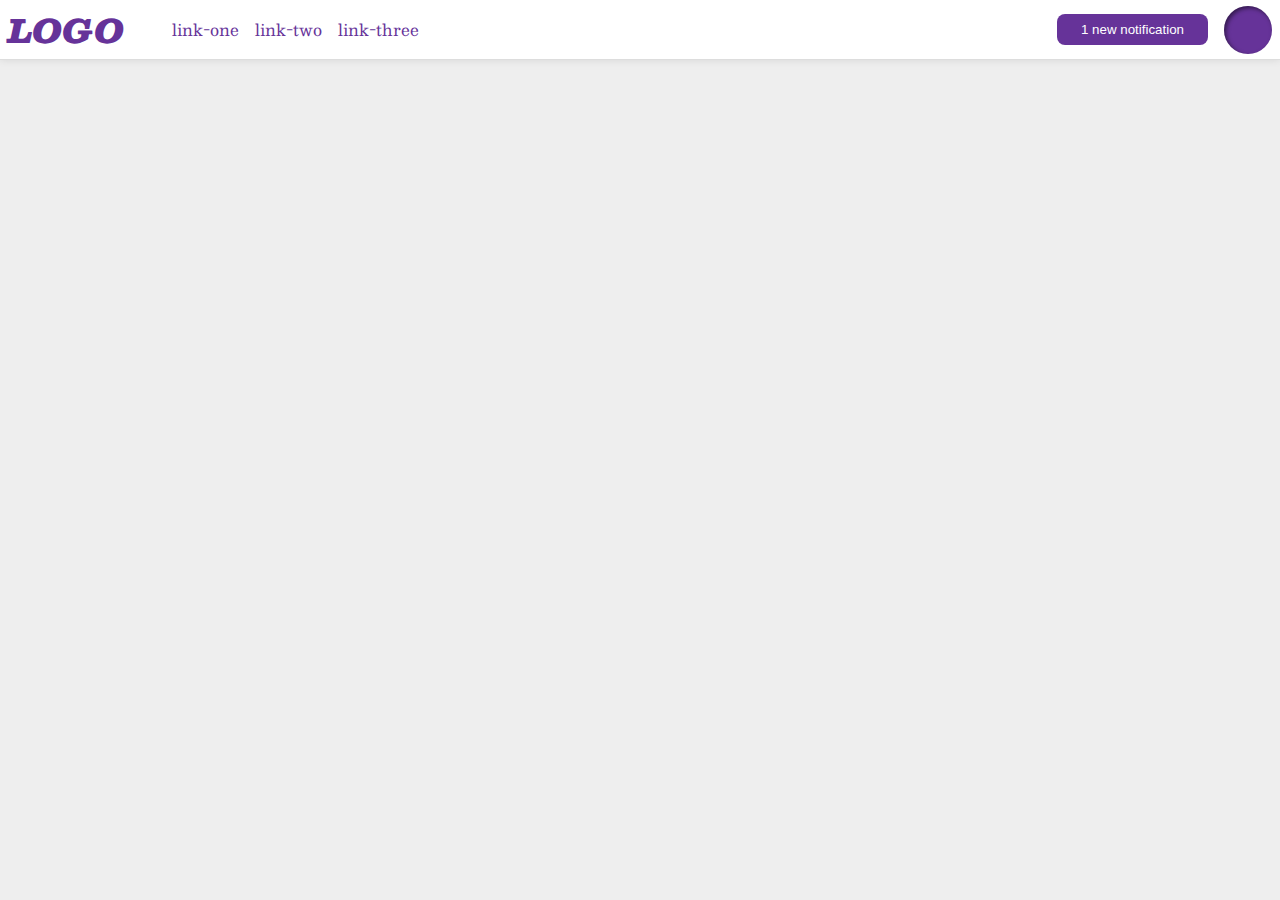
<file: flex/03-flex-header-2/index.html>
<!DOCTYPE html>
<html lang="en">

<head>
  <meta charset="UTF-8">
  <meta http-equiv="X-UA-Compatible" content="IE=edge">
  <meta name="viewport" content="width=device-width, initial-scale=1.0">
  <title>Flex Header 2</title>
  <link rel="stylesheet" href="style.css">
</head>

<body>
  <div class="header">
    <div class="left">
      <div class="logo">
        LOGO
      </div>
      <ul class="links">
        <li><a href="google.com">link-one</a></li>
        <li><a href="google.com">link-two</a></li>
        <li><a href="google.com">link-three</a></li>
      </ul>
    </div>
    <div class="right">
      <button class="notifications">
        1 new notification
      </button>
      <div class="profile-image"></div>
    </div>
  </div>
</body>

</html>
</file>
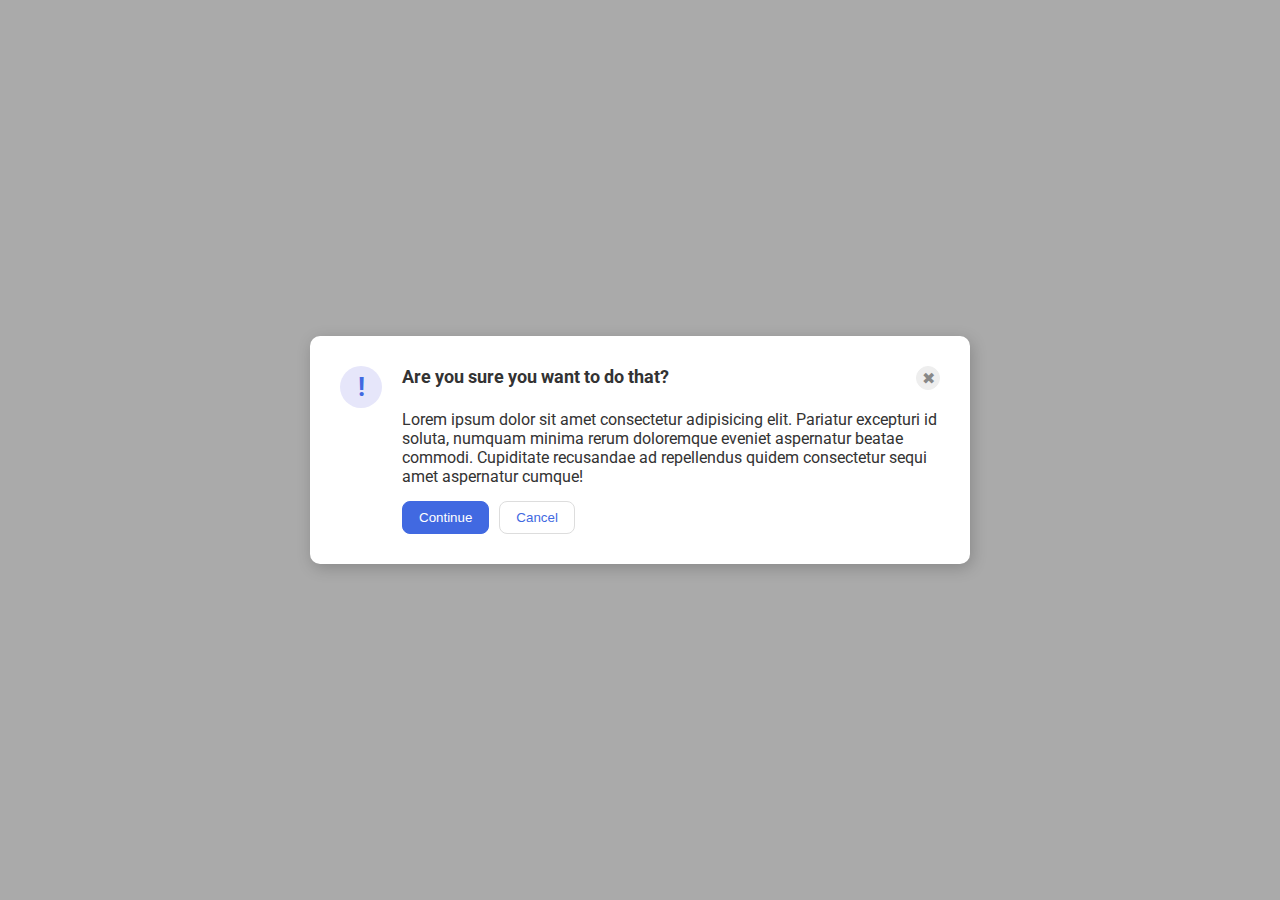
<file: flex/05-flex-modal/index.html>
<!DOCTYPE html>
<html lang="en">

<head>
  <meta charset="UTF-8">
  <meta http-equiv="X-UA-Compatible" content="IE=edge">
  <meta name="viewport" content="width=device-width, initial-scale=1.0">
  <link rel="stylesheet" href="style.css">
  <title>Modal</title>
</head>

<body>
  <div class="modal">
    <div class="icon">!</div>
    <div class="contents">
    <div class="header">Are you sure you want to do that?
      <button class="close-button">✖</button>
    </div>
    <div class="text">Lorem ipsum dolor sit amet consectetur adipisicing elit. Pariatur excepturi id soluta, numquam
      minima rerum doloremque eveniet aspernatur beatae commodi. Cupiditate recusandae ad repellendus quidem consectetur
      sequi amet aspernatur cumque!</div>
    <div class="buttons">
      <button class="continue">Continue</button>
      <button class="cancel">Cancel</button>
    </div></div>
  </div>
</body>

</html>
</file>
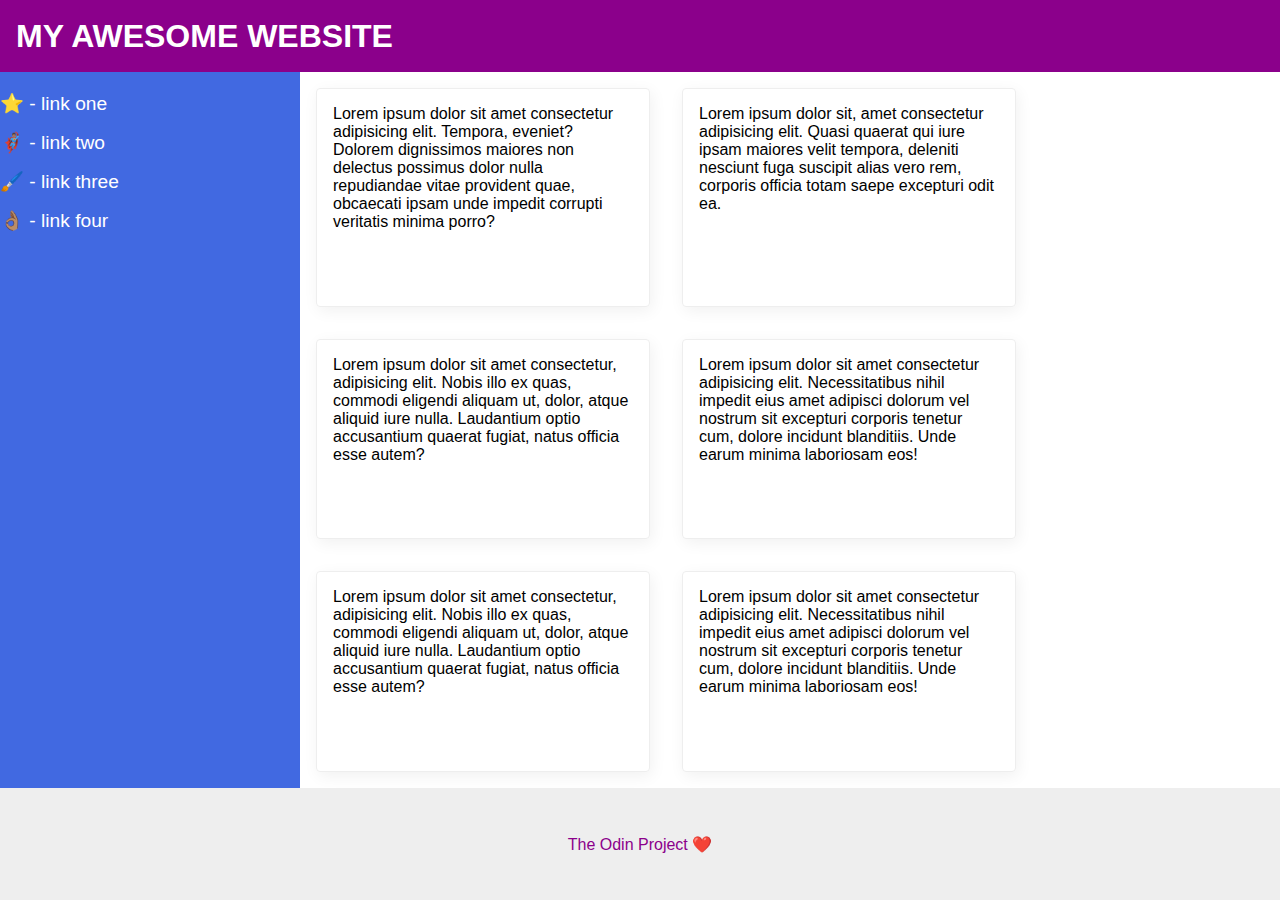
<file: flex/07-flex-layout-2/index.html>
<!DOCTYPE html>
<html lang="en">

<head>
  <meta charset="UTF-8">
  <meta http-equiv="X-UA-Compatible" content="IE=edge">
  <meta name="viewport" content="width=device-width, initial-scale=1.0">
  <title>The Holy Grail</title>
  <link rel="stylesheet" href="style.css">
</head>

<body>
  <div class="header">
    MY AWESOME WEBSITE
  </div>
  <div class="content">

  <div class="sidebar">
    <ul>
      <li><a href="#">⭐ - link one</a></li>
      <li><a href="#">🦸🏽‍♂️ - link two</a></li>
      <li><a href="#">🖌️ - link three</a></li>
      <li><a href="#">👌🏽 - link four</a></li>
    </ul>
  </div>

  <div class="cardstack">
    <div class="card">Lorem ipsum dolor sit amet consectetur adipisicing elit. Tempora, eveniet? Dolorem dignissimos
      maiores non delectus possimus dolor nulla repudiandae vitae provident quae, obcaecati ipsam unde impedit corrupti
      veritatis minima porro?</div>
    <div class="card">Lorem ipsum dolor sit, amet consectetur adipisicing elit. Quasi quaerat qui iure ipsam maiores
      velit tempora, deleniti nesciunt fuga suscipit alias vero rem, corporis officia totam saepe excepturi odit ea.
    </div>
    <div class="card">Lorem ipsum dolor sit amet consectetur, adipisicing elit. Nobis illo ex quas, commodi eligendi
      aliquam ut, dolor, atque aliquid iure nulla. Laudantium optio accusantium quaerat fugiat, natus officia esse
      autem?</div>
    <div class="card">Lorem ipsum dolor sit amet consectetur adipisicing elit. Necessitatibus nihil impedit eius amet
      adipisci dolorum vel nostrum sit excepturi corporis tenetur cum, dolore incidunt blanditiis. Unde earum minima
      laboriosam eos!</div>
    <div class="card">Lorem ipsum dolor sit amet consectetur, adipisicing elit. Nobis illo ex quas, commodi eligendi
      aliquam ut, dolor, atque aliquid iure nulla. Laudantium optio accusantium quaerat fugiat, natus officia esse
      autem?</div>
    <div class="card">Lorem ipsum dolor sit amet consectetur adipisicing elit. Necessitatibus nihil impedit eius amet
      adipisci dolorum vel nostrum sit excepturi corporis tenetur cum, dolore incidunt blanditiis. Unde earum minima
      laboriosam eos!</div>
  </div></div>
  <div class="footer">
    The Odin Project ❤️
  </div>
</body>

</html>
</file>
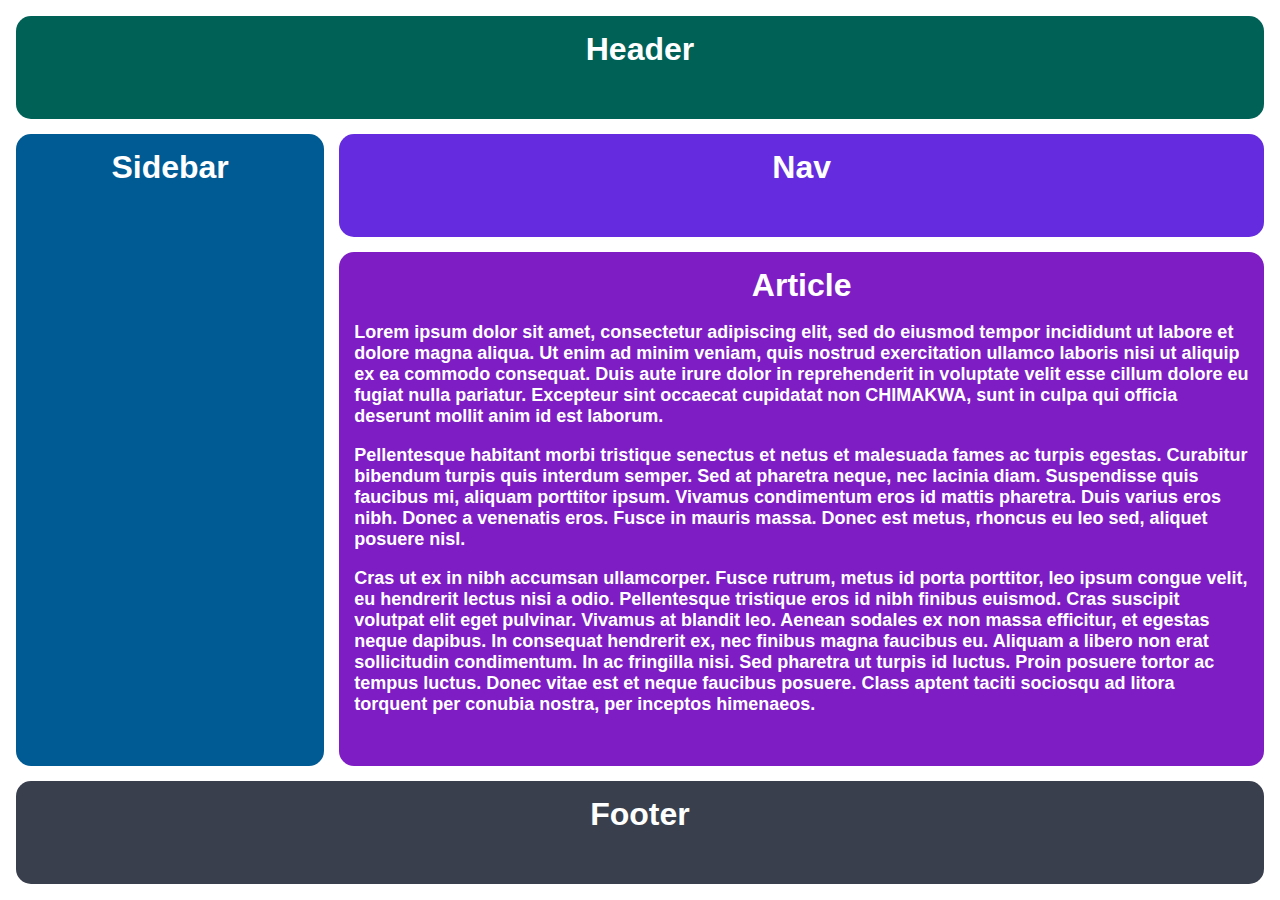
<file: grid/02-grid-layout-2/index.html>
<!DOCTYPE html>
<html lang="en">
  <head>
    <meta charset="UTF-8">
    <meta http-equiv="X-UA-Compatible" content="IE=edge">
    <meta name="viewport" content="width=device-width, initial-scale=1.0">
    <title>Responsive Holy Grail</title>
    <link rel="stylesheet" href="style.css">
  </head>
  <body>
    <div class="container">
      <div class="header">Header</div>
      <div class="sidebar">Sidebar</div>
      <div class="nav">Nav</div>
      <div class="article">Article
        <p>Lorem  ipsum dolor sit amet, consectetur adipiscing elit, sed do eiusmod tempor incididunt ut labore et dolore magna aliqua. Ut enim ad minim veniam, quis nostrud exercitation ullamco laboris nisi ut aliquip ex ea commodo consequat. Duis aute irure dolor in reprehenderit in voluptate velit esse cillum dolore eu fugiat nulla pariatur. Excepteur sint occaecat cupidatat non CHIMAKWA, sunt in culpa qui officia deserunt mollit anim id est laborum.</p>
        <p>Pellentesque habitant morbi tristique senectus et netus et malesuada fames ac turpis egestas. Curabitur bibendum turpis quis interdum semper. Sed at pharetra neque, nec lacinia diam. Suspendisse quis faucibus mi, aliquam porttitor ipsum. Vivamus condimentum eros id mattis pharetra. Duis varius eros nibh. Donec a venenatis eros. Fusce in mauris massa. Donec est metus, rhoncus eu leo sed, aliquet posuere nisl.</p>
        <p>Cras ut ex in nibh accumsan ullamcorper. Fusce rutrum, metus id porta porttitor, leo ipsum congue velit, eu hendrerit lectus nisi a odio. Pellentesque tristique eros id nibh finibus euismod. Cras suscipit volutpat elit eget pulvinar. Vivamus at blandit leo. Aenean sodales ex non massa efficitur, et egestas neque dapibus. In consequat hendrerit ex, nec finibus magna faucibus eu. Aliquam a libero non erat sollicitudin condimentum. In ac fringilla nisi. Sed pharetra ut turpis id luctus. Proin posuere tortor ac tempus luctus. Donec vitae est et neque faucibus posuere. Class aptent taciti sociosqu ad litora torquent per conubia nostra, per inceptos himenaeos.</p>
      </div>
      <div class="footer">Footer</div>
    </div>
  </body>
</html>
</file>
<file: flex/03-flex-header-2/style.css>
/* this is some magical font-importing.  
you'll learn about it later. */
@import url('https://fonts.googleapis.com/css2?family=Besley:ital,wght@0,400;1,900&display=swap');

body {
  margin: 0;
  background: #eee;
  font-family: Besley, serif;
}

.header {
  background: white;
  border-bottom: 1px solid #ddd;
  box-shadow: 0 0 8px rgba(0,0,0,.1);
  display: flex;
  justify-content: space-between;

}

.profile-image {
  background: rebeccapurple;
  box-shadow: inset 2px 2px 4px rgba(0,0,0,.5);
  border-radius: 50%;
  width: 48px;
  height: 48px;
  margin-right: 8px;
}

.logo {
  color: rebeccapurple;
  font-size: 32px;
  font-weight: 900;
  font-style: italic;
  margin-left: 8px;
  margin-right: -8px;
}

.left,
.right {
  display: flex;
  align-items: center;
  gap: 16px;
}

button {
  border: none;
  border-radius: 8px;
  background: rebeccapurple;
  color: white;
  padding: 8px 24px;
}

a {
  /* this removes the line under our links */
  text-decoration: none;
  color: rebeccapurple;
}

ul {
  list-style-type: none;
  display: flex;
  gap: 16px;
 }



/*
- Everything is centered vertically inside the header.
- There is 8px space between everything and the edge of the header.
- Items are arranged horizontally as seen in the outcome image.
- There is 16px between each item on both sides of the header.
- flex is used to arrange everything.
*/
</file>
<file: flex/05-flex-modal/style.css>
@import url('https://fonts.googleapis.com/css2?family=Roboto:wght@400;700&display=swap');

html, body {
  height: 100%;
}

body {
  font-family: Roboto, sans-serif;
  margin: 0;
  background: #aaa;
  color: #333;
  /* I'll give you this one for free lol */
  display: flex;
  align-items: center;
  justify-content: center;
}

.modal {
  background: white;
  width: 600px;
  border-radius: 10px;
  box-shadow: 2px 4px 16px rgba(0,0,0,.2);
  display: flex;
  flex-direction: row;
  padding: 30px;
}

.contents {
  display: flex;
  flex-direction: column;
  margin-left: 20px;
}

.text {
  margin-top: 20px;
}

.header {
  display: flex;
  gap: 10px;
  font-weight: bold;
  font-size: large;
  justify-content: space-between;
}

.icon {
  color: royalblue;
  font-size: 26px;
  font-weight: 700;
  background: lavender;
  width: 42px;
  height: 42px;
  border-radius: 50%;
  display: flex;
  align-items: center;
  justify-content: center;
  flex-shrink: 0;
  gap: 20px;
}

.close-button {
  background: #eee;
  border-radius: 50%;
  color: #888;
  font-weight: 400;
  font-size: 16px;
  height: 24px;
  width: 24px;
  display: flex;
  align-items: center;
  justify-content: center;
  border: 1px solid #eee;
  padding: 0;
}

.buttons {
  display: flex;
  gap: 10px;
  margin-top: 15px;
}

button {
  cursor: pointer;
  padding: 8px 16px;
  border-radius: 8px;
}

button.continue {
  background: royalblue;
  border: 1px solid royalblue;
  color: white;
}

button.cancel {
  background: white;
  border: 1px solid #ddd;
  color: royalblue;
}


/* - The blue icon is aligned to the left.
- There is equal space on either side of the icon (the gaps between the icon and the edge of the card, and the icon and the text, are the same).
- There is padding around the edge of the modal.
- The header, text, and buttons are aligned with each other.
- The header is bold and a slightly larger text-size than the text.
- The close button is vertically aligned with the header, and aligned in the top-right of the card. */
</file>
<file: flex/07-flex-layout-2/style.css>
body {
  font-family: -apple-system, BlinkMacSystemFont, 'Segoe UI', Roboto, Oxygen, Ubuntu, Cantarell, 'Open Sans', 'Helvetica Neue', sans-serif;
  margin: 0;
  min-height: 100vh;
  display: flex;
  flex-direction: column;
}

.header {
  height: 72px;
  background: darkmagenta;
  color: white;
  font-size: 32px;
  font-weight: 900;
  display: flex;
  align-items: center;
  padding: 0 16px;
  }

.footer {
  height: 72px;
  background: #eee;
  color: darkmagenta;
  display: flex;
  justify-content: center;
  align-items: center;
  padding: 20px;
 
  }

.sidebar {
  width: 300px;
  background: royalblue;
  box-sizing: border-box;
  flex-shrink: 0;
  padding-top: 20px;

}

.card {
  border: 1px solid #eee;
  box-shadow: 2px 4px 16px rgba(0,0,0,.06);
  border-radius: 4px;
  max-width: 300px;
  padding: 16px;
  margin: 16px;
  width: 300px;
}

.cardstack {
  display: flex;
  flex-wrap: wrap;
}

.content {
  flex: 1;
  display: flex;
}

ul {
  list-style-type: none;
  margin: 0;
  padding: 0;
}

ul a {
  color: white;
  text-decoration: none;
  font-size: 1.2em;
}

li {
  margin-bottom: 16px;
}
</file>
<file: grid/02-grid-layout-2/style.css>
body,
html {
  height: 100%;
  margin: 0;
}

.container {
  text-align: center;
  height: 100%;
  padding: 16px;
  box-sizing: border-box;

  display: grid;
  gap: 15px;
  grid-template-rows: 1fr 1fr 5fr 1fr;
  grid-template-columns: 1fr 3fr; 

}

.container div {
  padding: 15px;
  font-size: 32px;
  font-family: Helvetica;
  font-weight: bold;
  color: white;
  border-radius: 15px;
}

.header {
  background-color: #006157;
  grid-column: 1 / 3;
}

.sidebar {
  background-color: #005B94;
  grid-row: 2 / 4;
 }

.nav {
  background-color: #642cde;
}

.article {
  background-color: #7E1DC3;
}

.article p {
  font-size: 18px;
  font-family: sans-serif;
  color: white;
  text-align: left;
}

.footer {
  background-color: #393f4d;
  grid-column: 1 / 3;
}
</file>
